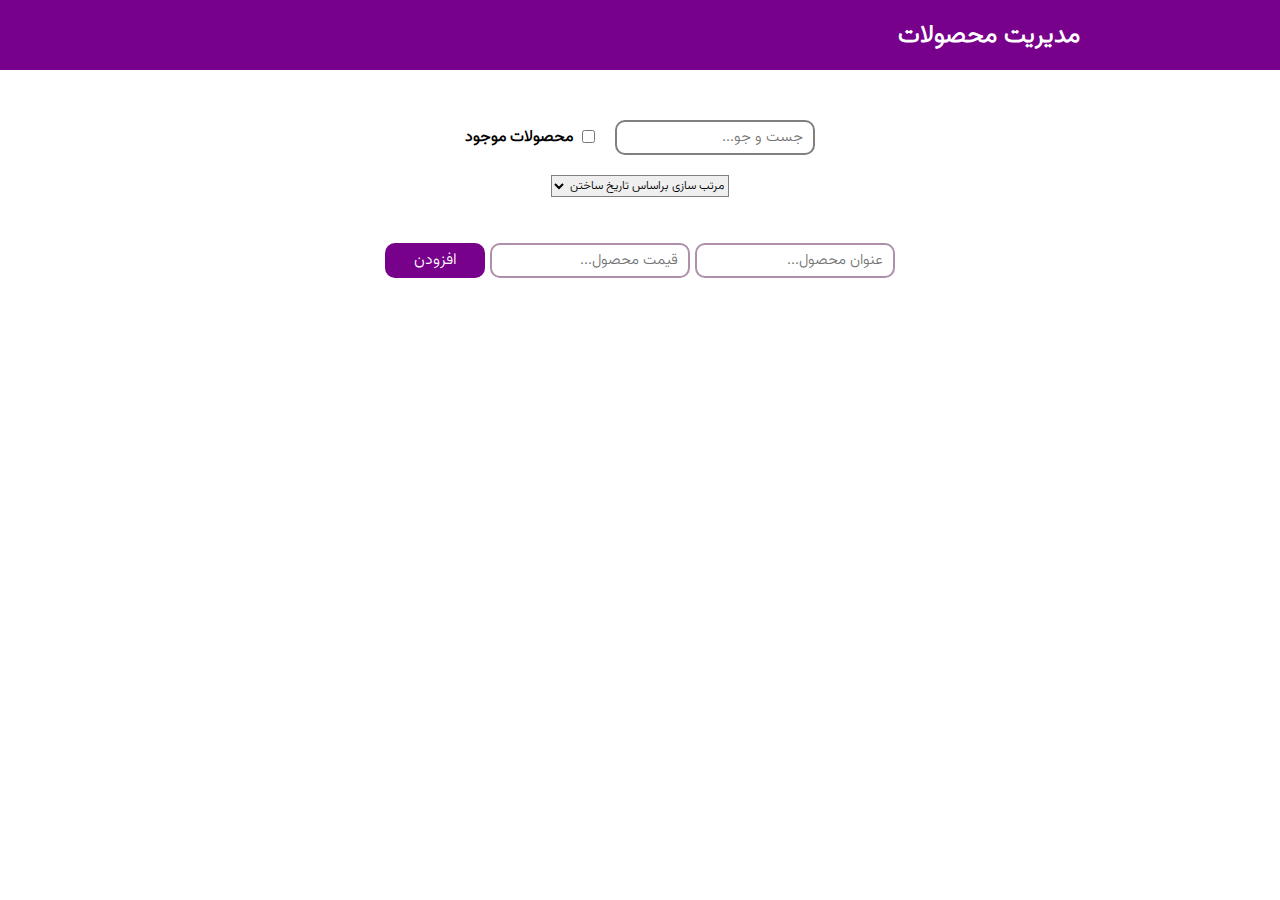
<file: index.html>
<!DOCTYPE html>
<html lang="en">
  <head>
    <meta charset="UTF-8" />
    <meta http-equiv="X-UA-Compatible" content="IE=edge" />
    <meta name="viewport" content="width=device-width, initial-scale=1.0" />
    <title>Test-Js</title>
    <link rel="stylesheet" href="./style.css" />
  </head>
  <body>
    <header>
      <div class="container-item-header">
        <h1 class="title-header">مدیریت محصولات</h1>
      </div>
    </header>
    <main>
      <div class="container-checkbox-insearch">
        <input class="input-search" type="search" placeholder="جست و جو..." />
        <label>
          <input class="input-chackbox" type="checkbox" />
          <span>محصولات موجود</span>
        </label>
      </div>
      <select id="sort">
        <option value="byCreated">مرتب سازی براساس تاریخ ساختن</option>
        <option value="byEdited">مرتب سازی براساس تاریخ ویرایش</option>
      </select>
      <form class="form-add-products">
        <input
          class="title-product"
          name="titleProduct"
          type="text"
          placeholder="عنوان محصول..."
        />
        <input
          class="price-product"
          name="priceProduct"
          type="text"
          placeholder="قیمت محصول..."
        />
        <button class="btn-add-product">افزودن</button>
      </form>
      <div id="showProduct"></div>
    </main>
    <!-- <script src="./functions.js"></script> -->
    <script src="./uuid.js"></script>
    <script src="/moment.js"></script>
    <script src="/jalali-moment.js"></script>
    <script src="/functions.js"></script>
    <script src="index.js"></script>
  </body>
</html>
</file>
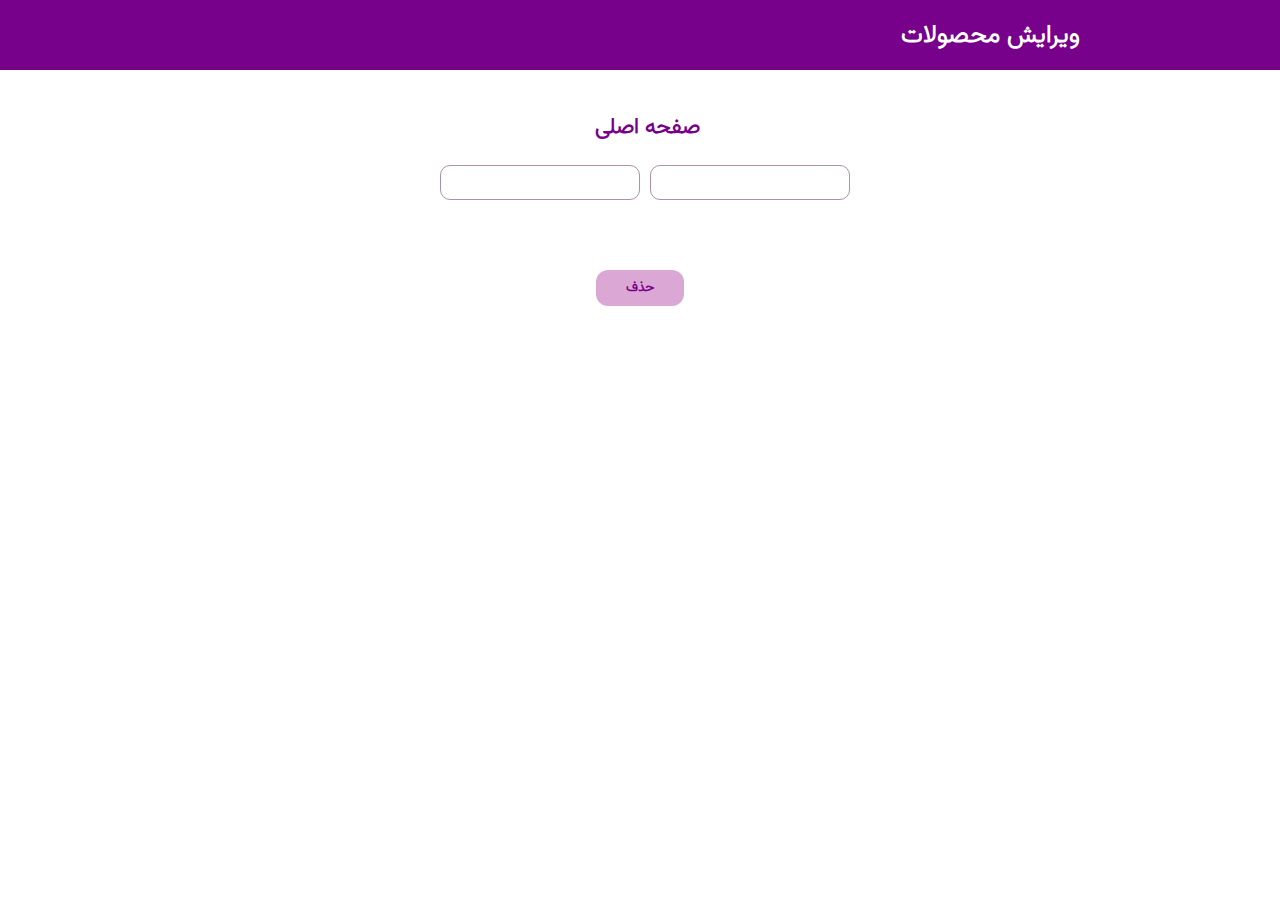
<file: edit-product.html>
<!DOCTYPE html>
<html lang="en">
  <head>
    <meta charset="UTF-8" />
    <meta http-equiv="X-UA-Compatible" content="IE=edge" />
    <meta name="viewport" content="width=device-width, initial-scale=1.0" />
    <title>Edit-Product</title>
    <link rel="stylesheet" href="./style.css" />
  </head>
  <body>
    <header>
      <div class="container-item-header">
        <h1 class="title-header">ویرایش محصولات</h1>
      </div>
    </header>
    <main>
      <div class="container-main-page">
        <a href="/index.html" class="main-page">صفحه اصلی</a>
      </div>
      <div class="container-input-edit-page">
        <input type="text" id="title-element" />
        <input type="text" id="price-element" />
      </div>
      <p class="last-edit"></p>
      <button class="btn-remove-edit-page">حذف</button>
    </main>
    <script src="/moment.js"></script>
    <script src="/jalali-moment.js"></script>
    <script src="/functions.js"></script>
    <script src="/edit-product.js"></script>
  </body>
</html>
</file>
<file: style.css>
* {
  box-sizing: border-box;
  margin: 0;
  padding: 0;
}

@font-face {
  font-family: "font-vazir";
  src: url("./fonts/Vazirmatn-UI-FD-Light.woff2");
}
body {
  font-family: "font-vazir";
  direction: rtl;
}

header {
  background: #77018b;
  height: 70px;
}

.container-item-header {
  display: flex;
  flex-direction: column;
  justify-content: center;
  height: 100%;
  margin: 0 200px;
}
.container-item-header .title-header {
  color: #fff;
  font-size: 25px;
}

.container-checkbox-insearch {
  width: 100%;
  display: flex;
  flex-wrap: nowrap;
  flex-direction: row;
  justify-content: center;
  align-items: center;
  margin-top: 50px;
}
.container-checkbox-insearch .input-search {
  width: 200px;
  height: 35px;
  border-radius: 10px;
  outline: none;
  font: inherit;
  border: 2px solid #817f7f;
  font-size: 15px;
  padding: 0 10px;
}
.container-checkbox-insearch .input-chackbox {
  padding: 0;
  margin: 0 20px 0 5px;
  text-align: center;
  vertical-align: middle;
  cursor: pointer;
}
.container-checkbox-insearch span {
  font-weight: 600;
  cursor: pointer;
}

select {
  outline: none;
  font: inherit;
  font-size: 12px;
  border: 1px solid #817f7f;
  margin-top: 20px;
  margin-right: 50%;
  transform: translateX(50%);
  cursor: pointer;
}

.form-add-products {
  display: flex;
  flex-direction: row;
  flex-wrap: nowrap;
  justify-content: center;
  margin-top: 45px;
}
.form-add-products .title-product {
  height: 35px;
  width: 200px;
  font: inherit;
  border: 2px solid #ae90ab;
  font-size: 15px;
  padding: 0 10px;
  border-radius: 10px;
  outline: none;
}
.form-add-products .price-product {
  height: 35px;
  width: 200px;
  font: inherit;
  border: 2px solid #ae90ab;
  font-size: 15px;
  padding: 0 10px;
  border-radius: 10px;
  margin-right: 5px;
  outline: none;
}
.form-add-products .btn-add-product {
  font: inherit;
  border-radius: 10px;
  width: 100px;
  outline: none;
  border: none;
  background-color: #77018b;
  color: #fff;
  margin-right: 5px;
  cursor: pointer;
}
.form-add-products input:focus {
  border: 2px solid #a2719b;
}

.product-division {
  width: 70%;
  margin: 0 auto;
  display: flex;
  flex-direction: row;
  flex-wrap: nowrap;
  justify-content: center;
  align-items: center;
  margin-top: 20px;
  padding: 40px 0;
  background: #fff;
  box-shadow: 1px 0px 20px 1px rgba(0, 0, 0, 0.08);
}

.product-name {
  color: #77018b;
  font-weight: 600;
  padding: 0 5px;
  font-size: 20px;
  text-decoration: none;
  cursor: pointer;
}

.product-name:hover {
  color: #aa71b5;
  transition: all 0.3s;
}

.product-price {
  margin: 0 15px;
  color: rgba(0, 0, 0, 0.7);
  font-weight: 500;
  font-size: 18px;
}

.remove-product-btn {
  outline: none;
  font: inherit;
  color: #77018b;
  background-color: #dba8d5;
  border: none;
  padding: 5px 20px;
  border-radius: 10px;
  font-size: 14px;
  font-weight: bold;
  cursor: pointer;
}

.remove-product-btn:hover {
  background-color: #cb43bb;
  color: #fff;
  transition: all 0.5s;
}

.container-main-page {
  margin: 0 auto;
  width: 120px;
  margin-top: 40px;
}
.container-main-page .main-page {
  text-decoration: none;
  font-size: 22px;
  font-weight: bold;
  color: #77018b;
}
.container-main-page .main-page:hover {
  color: #a2719b;
  transition: all 0.3s;
}

.container-input-edit-page {
  width: 100%;
  display: flex;
  flex-direction: row;
  justify-content: center;
  margin-top: 20px;
}
.container-input-edit-page input {
  margin-left: 10px;
  height: 35px;
  width: 200px;
  font: inherit;
  border: 1.5px solid #ae90ab;
  font-size: 15px;
  padding: 0 10px;
  border-radius: 10px;
  outline: none;
}
.container-input-edit-page input:focus {
  border: 2px solid #a2719b;
}

.last-edit {
  text-align: center;
  margin-top: 40px;
  font-weight: 600;
  color: #545454;
}

.btn-remove-edit-page {
  outline: none;
  font: inherit;
  color: #77018b;
  background-color: #dba8d5;
  border: none;
  padding: 7px 30px;
  border-radius: 12px;
  font-size: 14px;
  margin-right: 50%;
  transform: translateX(50%);
  font-weight: bold;
  margin-top: 30px;
}

.btn-remove-edit-page:hover {
  background-color: #cb43bb;
  color: #fff;
  transition: all 0.5s;
}

/*# sourceMappingURL=style.css.map */
</file>
